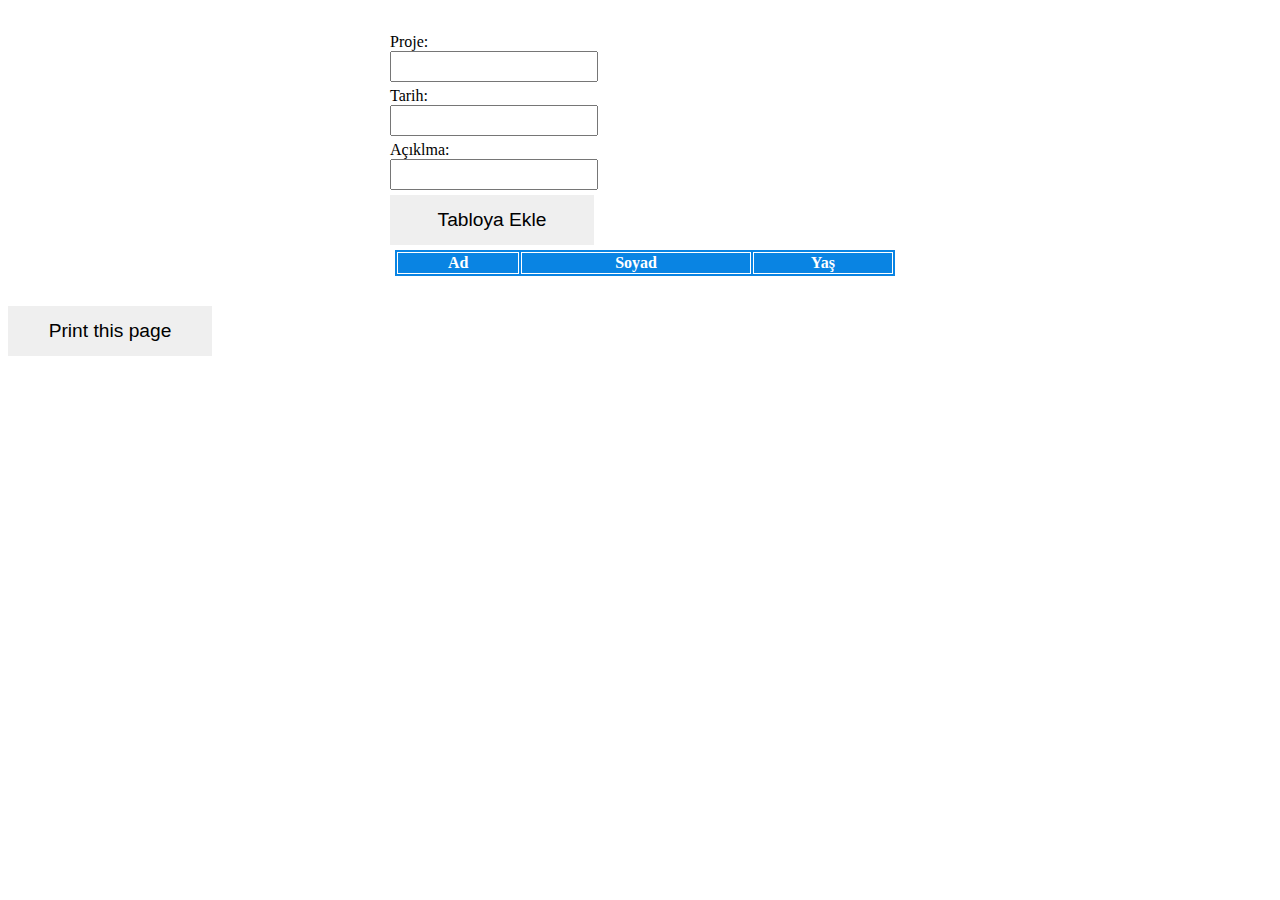
<file: json/tablegiriş.html>
<!DOCTYPE html>
<html lang="tr">
<head>
  <meta charset="UTF-8">
  <meta name="viewport" content="width=device-width, initial-scale=1.0">
  <meta http-equiv="X-UA-Compatible" content="ie=edge">
  <title>Tasarım Kodlama</title>
  <style>
    #sayfa{
      width: 500px;
      margin:auto;
    
      padding:20px;
    }
    label{
      display:block;
      margin-top:5px;
    }
    input{
      width: 200px;
      height: 25px;
      font-size:1.2em;
    }
    button{
      border:none;
      display:block;
      margin-top:5px;
      width: 204px;
      height: 50px;
      text-align: center;
      font-size:1.2em;
    }
    table{
      background: #0984e3;
      margin:5px;
      width: 100%;
      color:#fff;
    }
    td,th{
      border:1px solid white;
      border-spacing: 0px;
      margin: 0px;
    }
  </style>
</head>
<body>
  <div id="sayfa">
    <label>Proje:</label>    <input type="text"  id="ad">
    <label>Tarih:</label> <input type="text"  id="soyad">
    <label>Açıklma:</label>   <input type="text"  id="yas">
    <button id="ekle">Tabloya Ekle</button>
  <table id="liste">
      <tr>
        <th>Ad</th>
        <th>Soyad</th>
        <th>Yaş</th>
      </tr>
  </table>
  </div>
    
 
  <script>
    const ad=document.querySelector("#ad");
    const soyad=document.querySelector("#soyad");
    const yas=document.querySelector("#yas");
    const ekle=document.querySelector("#ekle");//tıklama olayı eklenecek
    const liste=document.querySelector("#liste");
 
    ekle.onclick=function(){
      //butona tıklanınca çalıştırılacak
      
      //td elementlerini oluşturuyoruz
      let tAd=document.createElement("td");
      let tSoyad=document.createElement("td");
      let tYas=document.createElement("td");
 
      tAd.textContent=ad.value;//textboxtan değeri okuyup aktarıyoruz.
      tSoyad.textContent=soyad.value;//textboxtan değeri okuyup aktarıyoruz.
      tYas.textContent=yas.value;//textboxtan değeri okuyup aktarıyoruz.
 
      //tr elementi oluşturuyoruz
      let tr=document.createElement("tr");
 
      //tdleri tr içine ekliyoruz
      tr.appendChild(tAd);
      tr.appendChild(tSoyad);
      tr.appendChild(tYas);
 
      //tr elementini liste (tablo) içine ekliyoruz
      liste.appendChild(tr);
 
      //nenelerin için eklemeden sonra temizleyelim
      ad.value="";
      soyad.value="";
      yas.value="";
 
      //temizlemeden sonra ad içine odaklansın
      ad.focus();
    }
 
  </script>
  <button onclick="window.print()">Print this page</button>
</body>
</html>
</file>
